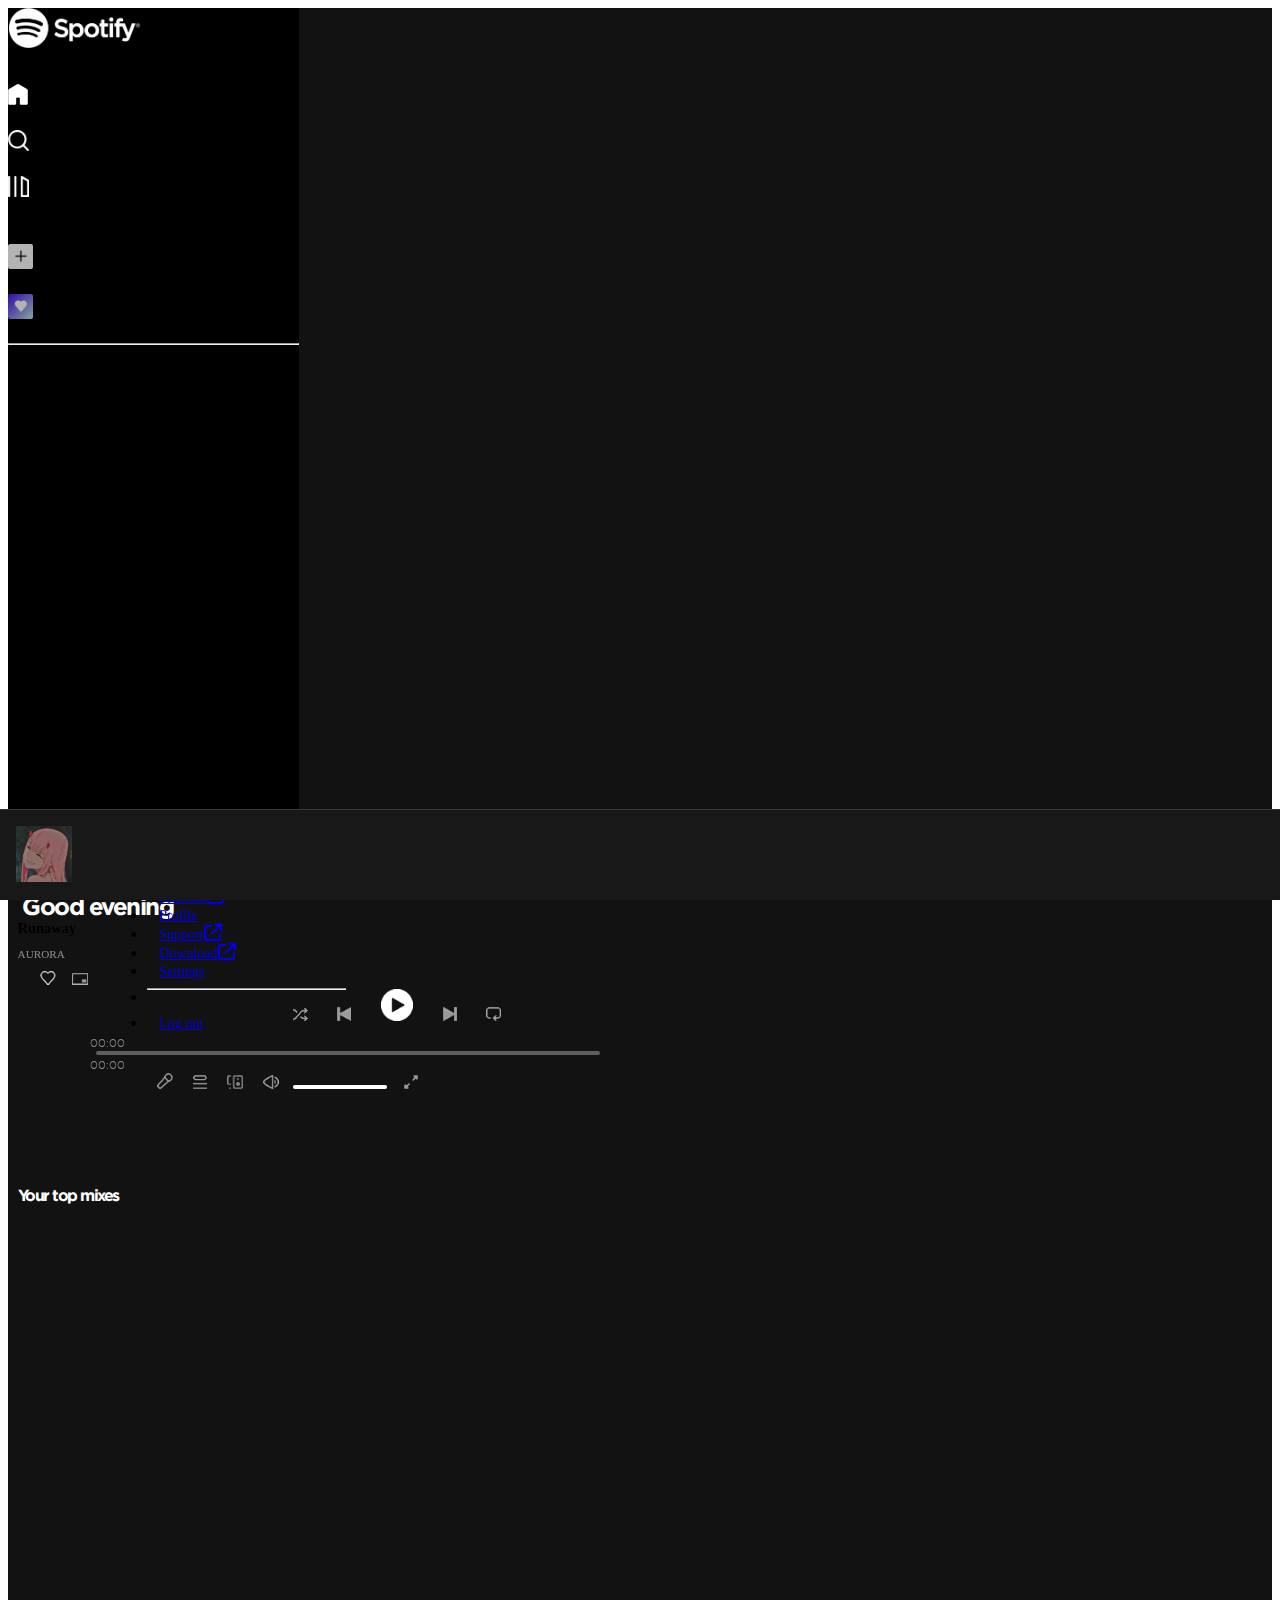
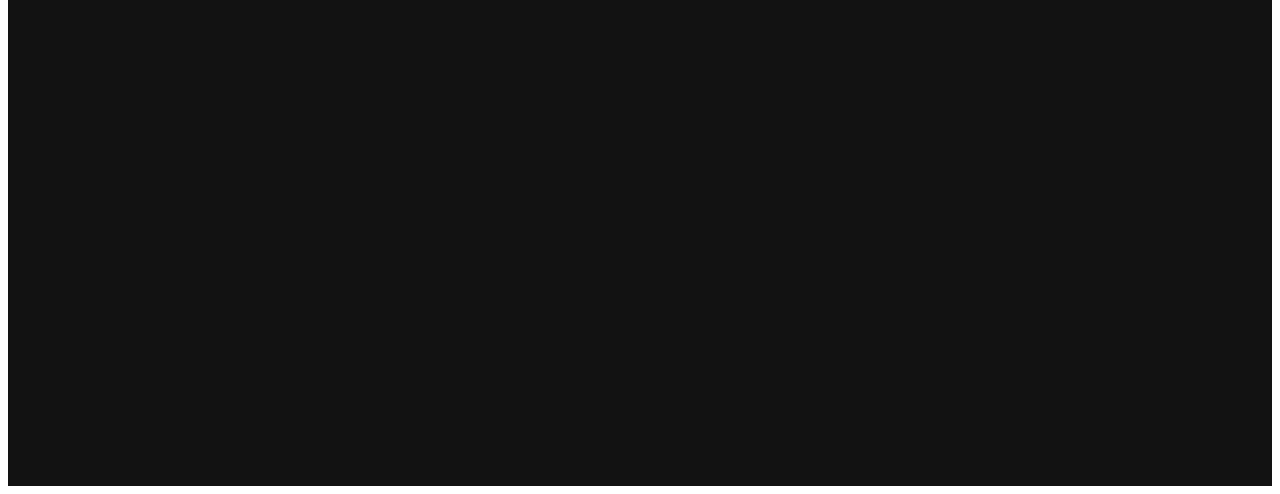
<file: index.html>
<!DOCTYPE html>
<html lang="en">
  <head>
    <meta charset="UTF-8" />
    <meta http-equiv="X-UA-Compatible" content="IE=edge" />
    <meta name="viewport" content="width=device-width, initial-scale=1.0" />
    <link rel="stylesheet" href="style.css" />
    <link rel="stylesheet" href="./music-card.css" />
    <!-- CSS only -->
    <link
      href="https://cdn.jsdelivr.net/npm/bootstrap@5.2.2/dist/css/bootstrap.min.css"
      rel="stylesheet"
      integrity="sha384-Zenh87qX5JnK2Jl0vWa8Ck2rdkQ2Bzep5IDxbcnCeuOxjzrPF/et3URy9Bv1WTRi"
      crossorigin="anonymous"
    />
    <link
      rel="stylesheet"
      href="https://cdn.jsdelivr.net/npm/bootstrap-icons@1.9.1/font/bootstrap-icons.css"
    />
    <link
      rel="stylesheet"
      href="https://cdnjs.cloudflare.com/ajax/libs/font-awesome/6.2.0/css/all.min.css"
    />
    <title>Spotify Clone</title>
  </head>
  <body>
    <!-- MAIN CONTAINER -->
    <div class="main-container container-fluid g-0 d-flex">
      <!-- SIDE BAR -->
      <div class="container side-bar d-inline-flex justify-content-center">
        <div class="row d-flex flex-column w-100 pt-4">
          <div class="col" id="side-bar-icons">
            <img
              src="./imgs/Spotify_Logo_RGB_White.png"
              style="height: 2.5em"
            />
            <div class="row d-flex flex-column">
              <!-- SIDE BAR SECTIONS -->
              <div class="col">
                <div class="d-flex">
                  <img src="./imgs/home_spotify.png" alt="" height="21px" />
                  <span class="text-white align-self-end">Home</span>
                </div>
                <div class="d-flex">
                  <img src="./imgs/spotify_search.png" alt="" height="21px" />
                  <span class="text-white align-self-end">Search</span>
                </div>
                <div class="d-flex">
                  <img src="./imgs/spotify_library.png" alt="" height="21px" />
                  <span class="text-white align-self-end">Your Library</span>
                </div>
                <div class="d-flex">
                  <img src="./imgs/create-playlist.png" alt="" height="25px" />
                  <span class="text-white">Create Playlist</span>
                </div>
                <div class="d-flex">
                  <img src="./imgs/liked-songs.png" alt="" height="25px" />
                  <span class="text-white">Liked Songs</span>
                </div>
                <hr class="text-white-50" />
              </div>
            </div>
          </div>

          <!-- SIDE BAR BUTTONS -->
          <div class="col d-flex mt-5 pt-5">
            <div class="side-bar-nav mt-4 d-flex">
              <!-- <button class="sp-button">Sign Up</button>
              <button class="ln-button mt-3">Login</button> -->
              <div class="d-flex mb-3 align-self-end">
                <i class="fa-regular fa-circle-down fs-4 text-white"></i>
                <span class="text-white">Install App</span>
              </div>
            </div>
          </div>
        </div>
      </div>

      <!-- MAIN -->
      <div
        class="container-fluid g-0 main-bar changing-bg d-inline-flex flex-wrap"
      >
        <!-- NAVBAR -->
        <div class="container-fluid g-0 transparent-bg" id="nav">
          <div
            class="row d-flex justify-content-between w-100 align-items-center h-100"
          >
            <div class="col-2 braces">
              <span class=""
                ><i class="fa-solid fa-caret-left"></i
                ><i class="fa-solid fa-circle-chevron-left"></i
              ></span>
              <span class=""
                ><i class="fa-solid fa-caret-right"></i
                ><i class="fa-solid fa-circle-chevron-right"></i
              ></span>
            </div>
            <div class="col-3" id="dropdown-col">
              <div class="dropdown dropdown-nav">
                <a
                  class="btn btn-secondary dropdown-toggle d-flex"
                  href="#"
                  role="button"
                  data-bs-toggle="dropdown"
                  aria-expanded="false"
                  data-bs-offset="-19.5,9"
                >
                  <i class="fa-solid fa-circle-user"></i>
                  <span class="text-truncate">9ropdown link fhgff</span>
                </a>

                <ul class="dropdown-menu dropdown-menu-dark">
                  <li>
                    <a class="dropdown-item" href="./spotify-fonts.html"
                      >Account<i
                        class="fa-solid fa-arrow-up-right-from-square float-end position-relative top-50"
                      ></i
                    ></a>
                  </li>
                  <li><a class="dropdown-item" href="#">Profile</a></li>
                  <li>
                    <a class="dropdown-item" href="#"
                      >Support<i
                        class="fa-solid fa-arrow-up-right-from-square float-end position-relative top-50"
                      ></i
                    ></a>
                  </li>
                  <li>
                    <a class="dropdown-item" href="#"
                      >Download<i
                        class="fa-solid fa-arrow-up-right-from-square float-end position-relative top-50"
                      ></i
                    ></a>
                  </li>
                  <li><a class="dropdown-item" href="#">Settings</a></li>
                  <li><hr class="dropdown-divider p-0 m-0" /></li>
                  <li>
                    <a class="dropdown-item" href="#">Log out</a>
                  </li>
                </ul>
              </div>
            </div>
          </div>
        </div>

        <!-- MAIN CONTENT SECTION -->
        <div class="container-fluid g-0" id="content-container">
          <!-- MAIN CONTENT SECTION PART1 -->
          <div class="container-fluid first-main">
            <h2 class="mt-3">Good afternoon</h2>
            <div class="list-cards container ms-2 mt-4">
              <div class="row row-cols-3"></div>
              <div class="row row-cols-3"></div>
            </div>
          </div>

          <!-- MAIN CONTENT SECTION PART2 -->
          <div class="container-fluid second-main">
            <h4 class="mt-0">Your top mixes</h4>
            <div class="row row-cols-6 ms-2 mt-4"></div>
          </div>
        </div>
      </div>

      <!-- Media Players -->
      <div class="play-media">
        <div class="container-fluid">
          <div class="row d-flex justify-content-between">
            <div class="col-3 p-0">
              <div class="row left-media-btm">
                <div class="col-2 position-relative">
                  <img
                    src="./imgs/R-14815584-1582142083-5603.jpg"
                    width=""
                    class=""
                    alt=""
                  />
                  <span
                    ><img src="./imgs/spotify_cirle_indicator.png" alt=""
                  /></span>
                </div>
                <div class="col-2 ms-1 d-flex align-items-center p-0">
                  <div class="left-media-btm-text">
                    <h6 class="text-white">Runaway</h6>
                    <p class="mb-0">AURORA</p>
                  </div>
                </div>
                <div class="col-2 d-flex align-items-center p-0">
                  <span
                    ><img src="./imgs/spotify_like.png" alt="like" onclick="likeBtn()" /><img
                      src="./imgs/spotify_picture-in-picture.png"
                      alt=""
                  /></span>
                </div>
              </div>
            </div>
            <div class="col-6 middle-media-btm">
              <div class="d-flex align-items-center">
                <img src="./imgs/spotify_enable_shuffle.png" width="15"  alt="">
                <img src="./imgs/spotify_previous.png" width="14"  alt="">
                <img src="./imgs/spotify_play.png" onclick="handlePlay()" width="32"  alt="">
                <img src="./imgs/spotify_next.png" width="14"  alt="">
                <img src="./imgs/spotify_enable-repeat.png" width="15"  alt="">
              </div>
              <div class="progressContainer d-flex align-items-center position-relative">
                <span class="currentTime">00:00</span>
                <div id="progress-bar-btm" onclick="handleProgressBarClick(event)">
                  <div 
                  class="progress-bar-in"
                  >
                  <!-- <span class="progress-circle"></span> -->
                    <audio></audio>
                  </div>
                </div>
                <span class="duration">00:00</span>
              </div>
            </div>
            <div class="col-3 text-white right-media-btm">
              <div class="d-flex align-items-center h-100">
                <img src="./imgs/spotify_lyrics.png" alt="lyrics">
                <img src="./imgs/spotify_queue.png" alt="queue">
                <img src="./imgs/spotify_connect-to-device.png" alt="connect to a device">
                <img id="spotify-speaker" src="./imgs/spotify_mute.png" onclick="handleMute(event)" alt="mute">
                <input
                  type="range"
                  value="100"
                  onchange="handleChangeVolume(event)"
                />
                <img src="./imgs/spotify_full-screen.png" alt="full screen">
                <!-- <span class="progress-circle"></span> -->
                </div>
              </div>
            </div>
          </div>
        </div>
      </div>
    </div>

    <script src="music-player.js"></script>
    <script src="index.js"></script>
    <!-- JavaScript Bundle with Popper -->
    <script
      src="https://cdn.jsdelivr.net/npm/bootstrap@5.2.2/dist/js/bootstrap.bundle.min.js"
      integrity="sha384-OERcA2EqjJCMA+/3y+gxIOqMEjwtxJY7qPCqsdltbNJuaOe923+mo//f6V8Qbsw3"
      crossorigin="anonymous"
    ></script>
  </body>
</html>
</file>
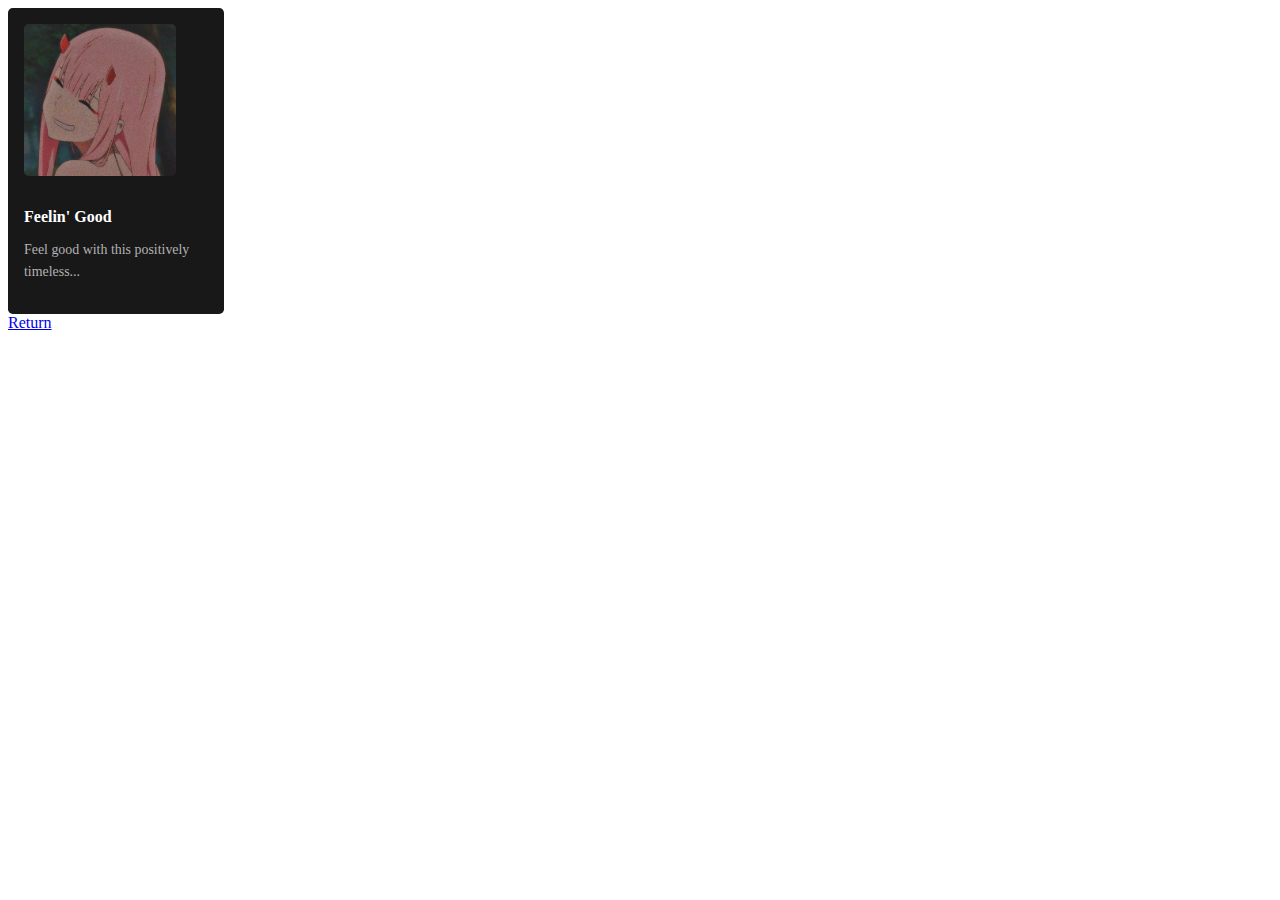
<file: music-card.html>
<!DOCTYPE html>
<html lang="en">
<head>
    <meta charset="UTF-8">
    <meta http-equiv="X-UA-Compatible" content="IE=edge">
    <meta name="viewport" content="width=device-width, initial-scale=1.0">
    <title>Document</title>
    <link rel="stylesheet" href="./music-card.css">
</head>
<body>
    <div class="custom-card">
        <div class="img-holder">
            <img src="/imgs/R-14815584-1582142083-5603.jpg" alt="">
        </div>
        <div class="text">
            <h2>Feelin' Good</h2>
            <p>Feel good with this positively timeless...</p>
        </div>
        <div class="play-icon">
            <div class="circle">
                <div class="triangle"></div>
            </div>
        </div>
    </div>
    <a href="/index.html" class="text-white">Return</a>
</body>
</html>
</file>
<file: style.css>
@import url("spotify-fonts.css");

@keyframes bgcolor {
    0% {
        background-image: linear-gradient(rgb(28, 14, 62), rgb(18, 18, 18) 20%);
    }

    30% {
        background-image: linear-gradient(rgb(8, 79, 47), rgb(18, 18, 18) 20%);
    }

    60% {
        background-image: linear-gradient(rgb(75, 8, 79), rgb(18, 18, 18) 20%);
    }

    90% {
        background-image: linear-gradient(rgb(79, 8, 8), rgb(18, 18, 18) 20%);
    }

    100% {
        background-image: linear-gradient(rgb(79, 27, 8), rgb(18, 18, 18) 20%);
    }
}

@keyframes bg-color {
    0% {
        background-color: rgb(28, 14, 62)
    }

    30% {
        background-color: rgb(8, 79, 47)
    }

    60% {
        background-color: rgb(75, 8, 79)
    }

    90% {
        background-color: rgb(79, 8, 8)
    }

    100% {
        background-color: rgb(79, 27, 8)
    }
}

.changingBg {
    -webkit-animation: bg-color 20s infinite;
    animation: bg-color 9.5s infinite;
    -webkit-animation-direction: alternate;
    animation-direction: alternate;
}

.changing-bg {
    -webkit-animation: bgcolor 20s infinite;
    animation: bgcolor 10s infinite;
    -webkit-animation-direction: alternate;
    animation-direction: alternate;
}

.main-container {
    /* height: auto; */
    background-color: #121212;
}

#nav {
    /* background-color: #181818; */
    height: 4rem;
    position: sticky;
    top: 0;
    z-index: 5;
}

.nav-bg {
    background-color: #272727;
    transition: background-color 1s;
}

.transparent-bg {
    background-color: #00000000;
}

.side-bar {
    background-color: #000000;
    width: 18.2rem !important;
    height: 89vh;
    position: sticky;
    position: -webkit-sticky;
    top: 0;
}

.play-media {
    height: 90px;
    background-color: #181818;
    position: fixed;
    bottom: 0;
    left: 0;
    right: 0;
    z-index: 5;
    border-top: 1px solid #3a3737;
}

.main-bar {
    width: 100%;
}

.second-main {
    height: 100vh;
    background-color: #121212;
}

#content-container>div:first-child {
    height: 17rem;
}

.braces {
    margin-left: 1rem;
}

.braces>span:nth-of-type(2) {
    position: relative;
    right: 4px;
}

.braces>span>.fa-circle-chevron-left {
    font-size: 2rem;
    position: relative;
    color: black;
}

.braces>span>.fa-caret-left {
    font-size: 2rem;
    position: relative;
    left: 25px;
    color: white;
}

.braces>span>.fa-circle-chevron-right {
    font-size: 2rem;
    position: relative;
    color: black;
}

.braces>span>.fa-caret-right {
    font-size: 2rem;
    position: relative;
    left: 25px;
    color: white;
}

#dropdown-col {
    padding-left: 8.5em;
    padding-right: 0px;
}

.dropdown-nav>a {
    width: 11.2rem;
    border-radius: 1em;
    padding: 1.2px;
    background: #3a3737;
    border-color: #3a3737;
    /* position: relative;
    left: 7.7rem; */
}

.dropdown-nav>a>.fa-circle-user {
    font-size: 1.7rem;
    margin-right: 0.3em;
}

.dropdown-nav .dropdown-toggle::after {
    display: inline;
    margin-left: 0.5em;
    position: relative;
    top: 0.7em;
    vertical-align: 0.255em;
    content: "";
    border-top: .4em solid;
    border-right: .4em solid transparent;
    border-bottom: 0;
    border-left: .4em solid transparent;
}

.dropdown-nav>a>span {
    width: 7em;
}

.dropdown-nav>ul {
    width: 12.4em;
    border-radius: 0.3em;
    padding: 0.2em;
}

.dropdown-nav ul li>a {
    font-size: 0.875rem;
    padding: 10px 8px 10px 12px;
}

.dropdown-nav>ul>li>a>i {
    font-size: 18px;
}

#side-bar-icons>div:first-of-type {
    padding-top: 2em;
}

#side-bar-icons>img:first-child:hover {
    cursor: pointer;
}

#side-bar-icons>div:first-of-type>.col:first-child>div>span,
.side-bar-nav>div:first-of-type>span {
    font-size: 14px;
    margin-left: 1.4em;
    font-weight: bold;
}

#side-bar-icons>div:first-of-type>.col:first-child>div>span.align-self-end {
    opacity: 0.7;
}

#side-bar-icons>div:first-of-type>.col:first-child>div:nth-of-type(4),
#side-bar-icons>div:first-of-type>.col:first-child>div:nth-of-type(5) {
    opacity: 0.7;
}

#side-bar-icons>div:first-of-type>.col:first-child>div:first-of-type>span {
    opacity: 1;
}

.side-bar-nav>div:first-of-type {
    opacity: 0.7;
}

#side-bar-icons>div:first-of-type>.col:first-child>div:nth-of-type(4):hover,
#side-bar-icons>div:first-of-type>.col:first-child>div:nth-of-type(5):hover, 
#side-bar-icons>div:first-of-type>.col:first-child>div>span:hover,
.side-bar-nav>div:first-of-type:hover {
    opacity: 1;
    transition: opacity ease-in-out 0.15s;
}

.side-bar-nav>div:first-of-type:hover {
    cursor: pointer;
}

#side-bar-icons>div:first-of-type>.col:first-child>div {
    margin-bottom: 1.3em;
}

#side-bar-icons>div:first-of-type>.col:first-child>div:nth-of-type(4) {
    margin-top: 2.7em;
}

#side-bar-icons>div:first-of-type>.col:first-child>div:hover {
    cursor: pointer;
}

.sp-button {
    padding: 8px 61px;
    border-radius: 25px;
    transition: background ease-in-out 0.15s, color ease-in-out 0.15s;
}

.sp-button:hover {
    background-color: #3CD33C;
    color: white;
}

.ln-button {
    padding: 6px 69px;
    border-radius: 25px;
    transition: background ease-in-out 0.15s, color ease-in-out 0.15s;
    color: white;
    background-color: black;
    border: 1px solid #ffffff;
}

.ln-button:hover {
    background-color: #ffffff;
    color: black;
}

.first-main > h2:first-child,
.second-main > h4:first-child {
    margin-left: 0.6em;
    color: white;
    font-family: "Gotham-Bold";
    letter-spacing: -1.5px;
}


.list-cards > .row > .col > .card {
    border: none;
    width: 24.3em;
}

.list-cards > .row > .col > .card > .row > .col-md-4 {
    width: fit-content;    
}

.list-cards > .row > .col > .card > .row > .col-md-4 > img {
    height: 5em;
}

.list-cards > .row > .col > .card > .row > .col-md-8 {
    height: 5em;
    width: 19em;
}

.list-cards > .row > .col > .card > .row > .col-md-8 > p {
    padding-left: 0.85em;
    font-family: "GothamMedium";
}

.left-media-btm > div:first-child {
    width: fit-content;
}
.left-media-btm > div:first-child > img {
    width: 3.5rem;
    height: 3.5rem;
}

.left-media-btm > div:first-child > span {
    position: absolute;
    right: 1rem;
    top: 0.1rem;
    display: none;
}

.left-media-btm > div:first-child > span > img {
    opacity: 0.8;
    width: 1.4rem;
    transform: rotate(270deg);
}

.left-media-btm > div:first-child > img:hover {
    cursor: pointer;
}

.left-media-btm > div:first-child:hover span {
    cursor: auto;
    display: block;
}

.left-media-btm > div:first-child > span > img:hover {
    transform: rotate(270deg) scale(1.1);
    opacity: 0.9;
}

.play-media > div > div.row {
    padding: 1rem;
}

.left-media-btm > div:nth-of-type(2) {
    margin-left: 0.1rem;
}

.left-media-btm > div:nth-of-type(2) > div:first-child > h6 {
    font-size: 0.9rem;
    margin-bottom: 0.1rem;
}

.left-media-btm > div:nth-of-type(2) > div:first-child > p {
    font-size: 0.7rem;
    color: white;
    opacity: 0.5;
}

.left-media-btm > div:nth-of-type(2) > div:first-child > *:hover {
    opacity: 1;
    text-decoration: underline;
    cursor: pointer;
}

.left-media-btm > div:nth-of-type(3) {
    margin-left: 1.5rem;
}

.left-media-btm > div:nth-of-type(3) > span > img {
    width: 1rem;
}

.left-media-btm > div:nth-of-type(3) > span > img:nth-of-type(2) {
    margin-left: 1rem;
    opacity: 0.7;
}

.left-media-btm > div:nth-of-type(3) > span > img:nth-of-type(2):hover {
    opacity: 1;
}

.middle-media-btm > div:first-child {
    padding-left: 17.3rem;
}

.middle-media-btm > div:first-child > img {
    margin-right: 1.6rem;
}

.middle-media-btm > div:first-child > img:not(:nth-of-type(3)) {
    color: white;
    opacity: 0.7;
}

.middle-media-btm > div:first-child > img:hover {
    opacity: 1;
}

.middle-media-btm > div:first-child > img:nth-of-type(3):hover {
    transform: scale(1.1);
}

.progressContainer {
    padding-top: 0.5rem;
    padding-left: 4.6rem;
}

.progressContainer > span {
    color: white;
    font-size: 10.5px;
    opacity: 0.5;
    font-family: 'GothamLIght';
}

#progress-bar-btm {
    width: 31.5rem;
    background: #5E5E5E;
    height: 0.25rem;
    border-radius: 0.25rem;
    margin: 0 0.4rem;
    overflow: hidden;
}

.progress-bar-in {
    width: 0;
    background-color: white;
    height: 100%;
    border-radius: 0.25rem;
}

.progress-bar-in:hover {
    background-color: #3CD33C;
}
/* 
.progress-circle {
    width: 0.75rem;
    height: 0.75rem;
    border-radius: 50%;
    background-color: #ffffff;
    position: absolute;
    top: 10px;
} */

.right-media-btm {
    padding-left: 8.8rem!important;
}

.right-media-btm > div:first-child img {
    opacity: 0.7;
    margin-right: 1rem;
    width: 16px;
}

.right-media-btm > div:first-child > img:nth-of-type(4) {
    margin-right: 0.5rem;
}

.right-media-btm > div:first-child > img:nth-of-type(2),
.right-media-btm > div:first-child > img:nth-of-type(5) {
    width: 14px;
}

.right-media-btm > div:first-child > img:nth-of-type(5) {
    margin-left: 11px;
}

.right-media-btm > div:first-child img:hover {
    opacity: 1;
}

.right-media-btm > div:first-child > input:first-of-type {
    -webkit-appearance: none;
    outline: none;
    background: transparent;
    width: 5.9rem;
}

.right-media-btm > div:first-child > input:first-of-type::-webkit-slider-runnable-track {
    background-color: #414141;
    height: 4px;
    border-radius: 2px;
    overflow: hidden;
} 

.right-media-btm > div:first-child > input:first-of-type::-webkit-slider-thumb {
    -webkit-appearance: none;
    width: 0px;
    box-shadow: -47px 0 0 47px white;
}

.muteSlider {
    box-shadow: -47px 0 0 47px #414141;
}

.right-media-btm > div:first-child > input:first-of-type:hover::-webkit-slider-thumb {
    box-shadow: -47px 0 0 47px #3CD33C;
}

.box-shadow-custom {
    box-shadow: -47px 0 0 47px #3CD33C;
}

body {
    overflow: overlay;
}

::-webkit-scrollbar {
    width: 12px;
}

::-webkit-scrollbar-track {
    -webkit-box-shadow: inset 0 0 6px rgba(0,0,0,0.3);
}

::-webkit-scrollbar-thumb {
    background-color: #83978a84;
}

::-webkit-scrollbar-thumb:hover {
    background-color: #83978A;
}
</file>
<file: music-card.css>
.custom-card {
    background-color: #181818;
    color: white;
    display: flex;
    flex-direction: column;
    /* align-items: center; */
    width: 11.5rem;
    height: 17.1rem;
    border-radius: 0.3rem;
    padding: 1rem;
    position: relative;
    transition: all 0.4s;
    cursor: pointer;
}

.img-holder > img {
    width: 9.5rem;
    height: 9.5rem;
    object-fit: cover;
    border-radius: 0.3rem;
}

.text {
    margin-top: 1rem;
    line-height: 1;
}
.text h2 {
    font-size: 1rem;
    font-family: "Gotham-Black";
}
.text p {
    font-size: 0.87rem;
    margin-top: 0.3rem;
    font-weight: 500;
    color: #B3B3B3;
    line-height: 1.6;
    font-family: "GothamMedium";
}

.play-icon {
    position: absolute;
    top: 40%;
    right: 12%;
    transform: translateY(10px);
    filter: drop-shadow(0 0.5rem 1rem rgb(0, 0, 0, 0.4));
    opacity: 0;
    transition: all 0.4s;
}

.custom-card:hover .play-icon {
    opacity: 1;
    transform: translateY(0);
}
.custom-card:hover {
    background-color: #282828;
}

.circle {
    width: 3.2rem;
    height: 3.2rem;
    border-radius: 50%;
    background-color: #1FDF64;
    display: grid;
    place-items: center;
    transform: scale(0.95);
}
.triangle {
    width: 0;
    height: 0;
    border-left: 10px solid transparent;
    border-right: 10px solid transparent;
    border-bottom: 18px solid black;
    transform: rotate(90deg);
    margin-left: 0.2rem;
}

.twoLine {
    display: flex;
    justify-content: space-between;
    width: 15px;
}

.firstL, .secondL {
    width: 4px;
    height: 19px;
    background: black;
}
.play-icon:hover .circle,
.play-icon0:hover .circle {
    cursor: auto;
    transform: scale(1);
}

.list-cards > .row > .col > .card {
    background-color: #181818;
    transition: all 0.4s;
    cursor: pointer;
}

.play-icon0 {
    position: absolute;
    top: 19%;
    right: 3%;
    /* transform: translateY(10px); */
    /* filter: drop-shadow(0 0.5rem 1rem rgb(0, 0, 0, 0.4)); */
    opacity: 0;
    transition: all 0.4s;
}

.list-cards > .row > .col > .card:hover .play-icon0 {
    opacity: 1;
    transform: translateY(0);
}

.list-cards > .row > .col > .card:hover {
    background-color: #282828;
}
</file>
